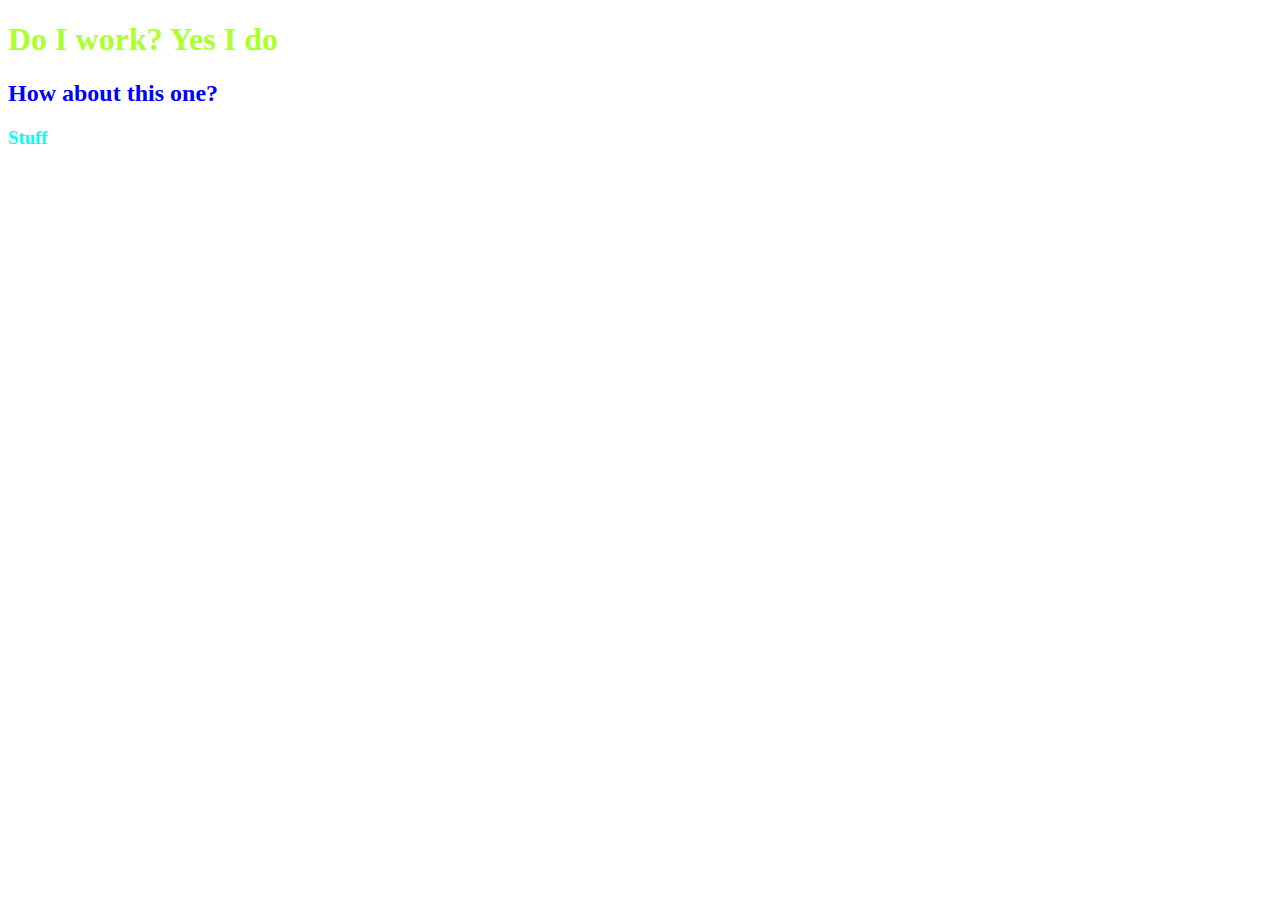
<file: 05 How to create index.html and styles.css/index.html>
<!DOCTYPE html>
<html lang="en">
<head>
    <meta charset="UTF-8">
    <meta name="viewport" content="width=device-width, initial-scale=1.0">
    <meta http-equiv="X-UA-Compatible" content="ie=edge">
    <title>Adare Restaurant</title>
    <link rel="stylesheet" href="style.css">
</head>
<body>
    <h1>Do I work? Yes I do</h1>
    <h2>How about this one?</h2>
    <h3>Stuff</h3>
</body>
</html>
</file>
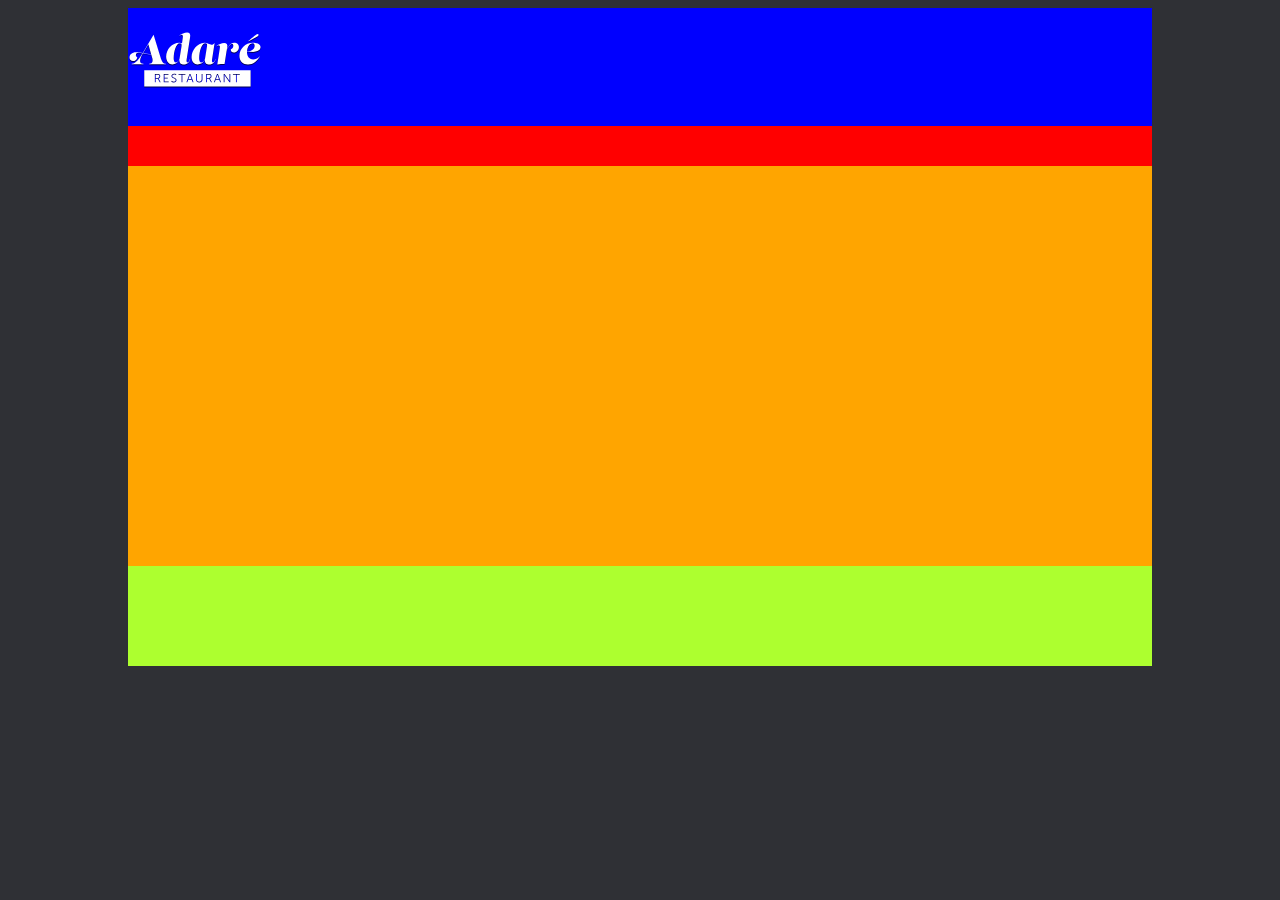
<file: 06 How to add an images to a website using HTML what is alt/index.html>
<!DOCTYPE html>
<html lang="en">
<head>
    <meta charset="UTF-8">
    <meta name="viewport" content="width=device-width, initial-scale=1.0">
    <meta http-equiv="X-UA-Compatible" content="ie=edge">
    <title>Adare Restaurant</title>
    <link rel="stylesheet" href="style.css">
</head>
<body>

    <div class="container">

        <header>
            <img src="images/logo-adare-restaurant.png" alt="Logo for Adare Restaurant">
        </header>
    
        <nav></nav> 
    
        <main></main>

        <footer></footer>

    </div>

</body>
</html>
</file>
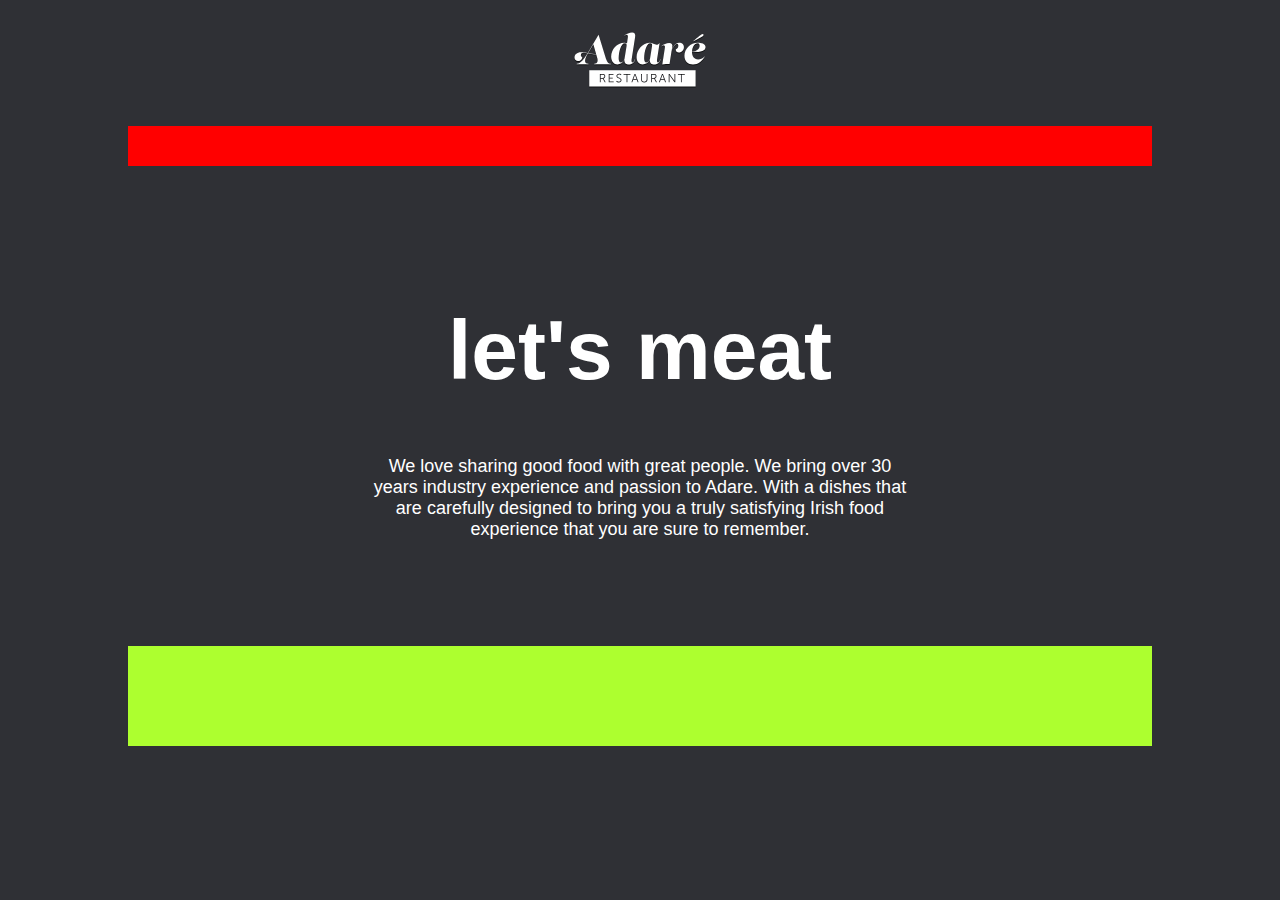
<file: 07 How to change the font style size & color of h1 p in HTML CSS/index.html>
<!DOCTYPE html>
<html lang="en">
<head>
    <meta charset="UTF-8">
    <meta name="viewport" content="width=device-width, initial-scale=1.0">
    <meta http-equiv="X-UA-Compatible" content="ie=edge">
    <title>Adare Restaurant</title>
    <link rel="stylesheet" href="style.css">
</head>
<body>

    <div class="container">

        <header>
            <img src="images/logo-adare-restaurant.png" alt="Logo for Adare Restaurant">
        </header>
    
        <nav></nav> 
    
        <main>
            <h1>let's meat</h1>
            <p>We love sharing good food with great people. We bring over 30 years industry experience and passion to Adare. With a dishes that are carefully designed to bring you a truly satisfying Irish food experience that you are sure to remember.</p>
        </main>

        <footer></footer>

    </div>

</body>
</html>
</file>
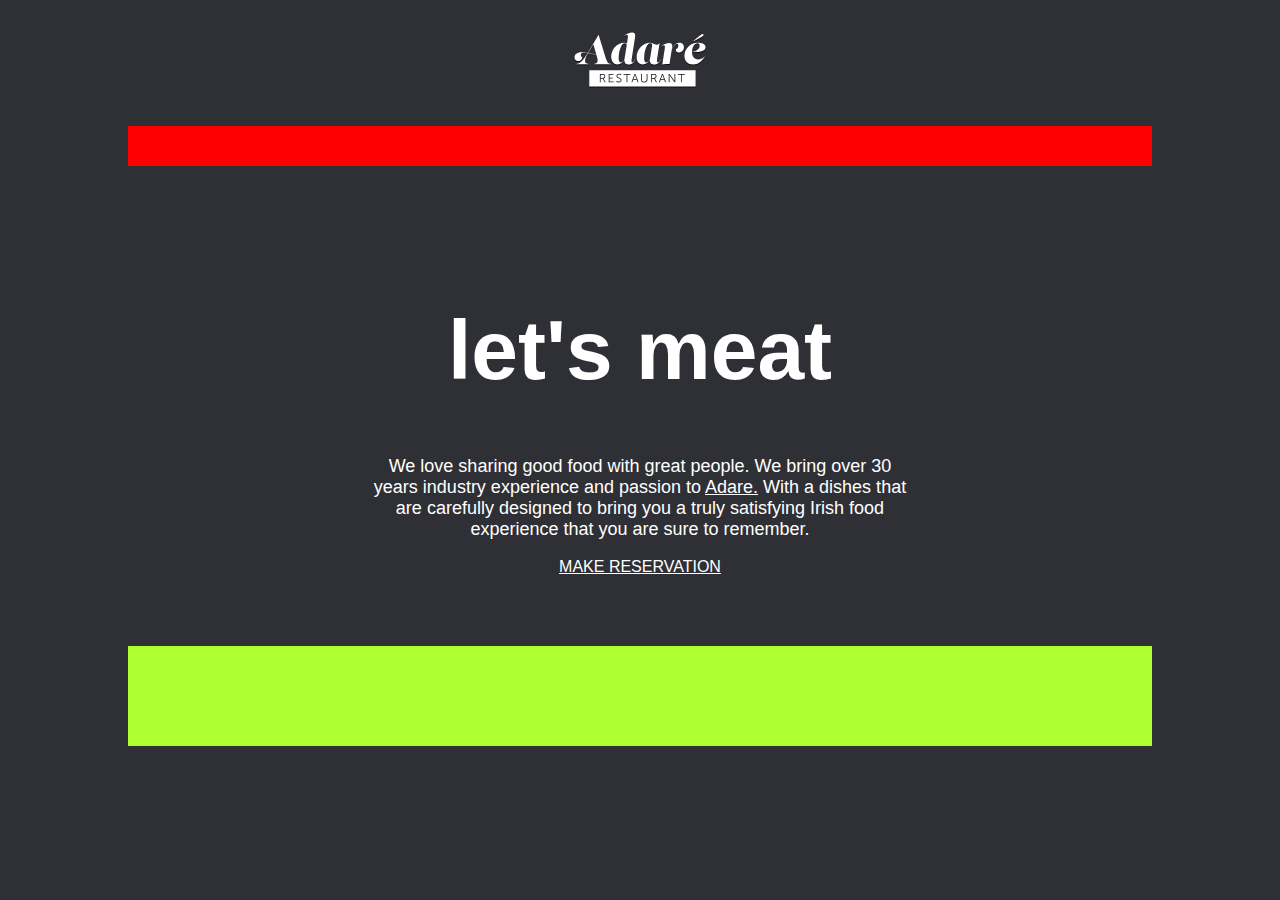
<file: 08 How to make a clickable link in html & change the color/index.html>
<!DOCTYPE html>
<html lang="en">
<head>
    <meta charset="UTF-8">
    <meta name="viewport" content="width=device-width, initial-scale=1.0">
    <meta http-equiv="X-UA-Compatible" content="ie=edge">
    <title>Adare Restaurant</title>
    <link rel="stylesheet" href="style.css">
</head>
<body>

    <div class="container">

        <header>
            <img src="images/logo-adare-restaurant.png" alt="Logo for Adare Restaurant">
        </header>
    
        <nav></nav> 
    
        <main>
            <h1>let's meat</h1>
            <p>We love sharing good food with great people. We bring over 30 years industry experience and passion to <a href="#">Adare.</a>         With a dishes that are carefully designed to bring you a truly satisfying Irish food experience that you are sure to remember.</p>
            <a href="http://www.google.com" target="_blank">MAKE RESERVATION</a>
        </main>

        <footer></footer>

    </div>

</body>
</html>
</file>
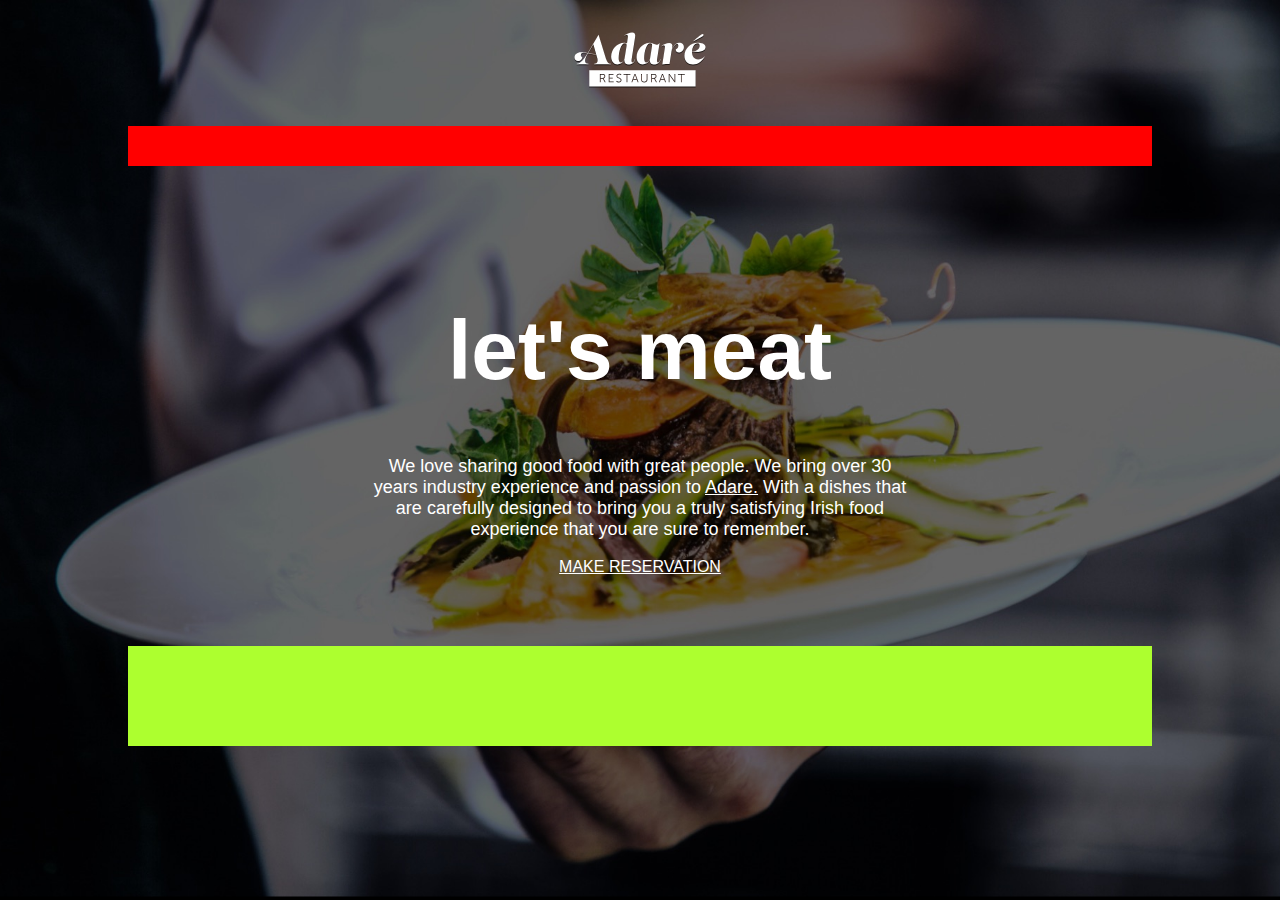
<file: 09 How to add a stretching background image to a website/index.html>
<!DOCTYPE html>
<html lang="en">
<head>
    <meta charset="UTF-8">
    <meta name="viewport" content="width=device-width, initial-scale=1.0">
    <meta http-equiv="X-UA-Compatible" content="ie=edge">
    <title>Adare Restaurant</title>
    <link rel="stylesheet" href="style.css">
</head>
<body>

    <div class="container">

        <header>
            <img src="images/logo-adare-restaurant.png" alt="Logo for Adare Restaurant">
        </header>
    
        <nav></nav> 
    
        <main>
            <h1>let's meat</h1>
            <p>We love sharing good food with great people. We bring over 30 years industry experience and passion to <a href="#">Adare.</a> With a dishes that are carefully designed to bring you a truly satisfying Irish food experience that you are sure to remember.</p>
            <a href="http://www.google.com" target="_blank">MAKE RESERVATION</a>
        </main>

        <footer></footer>

    </div>

</body>
</html>
</file>
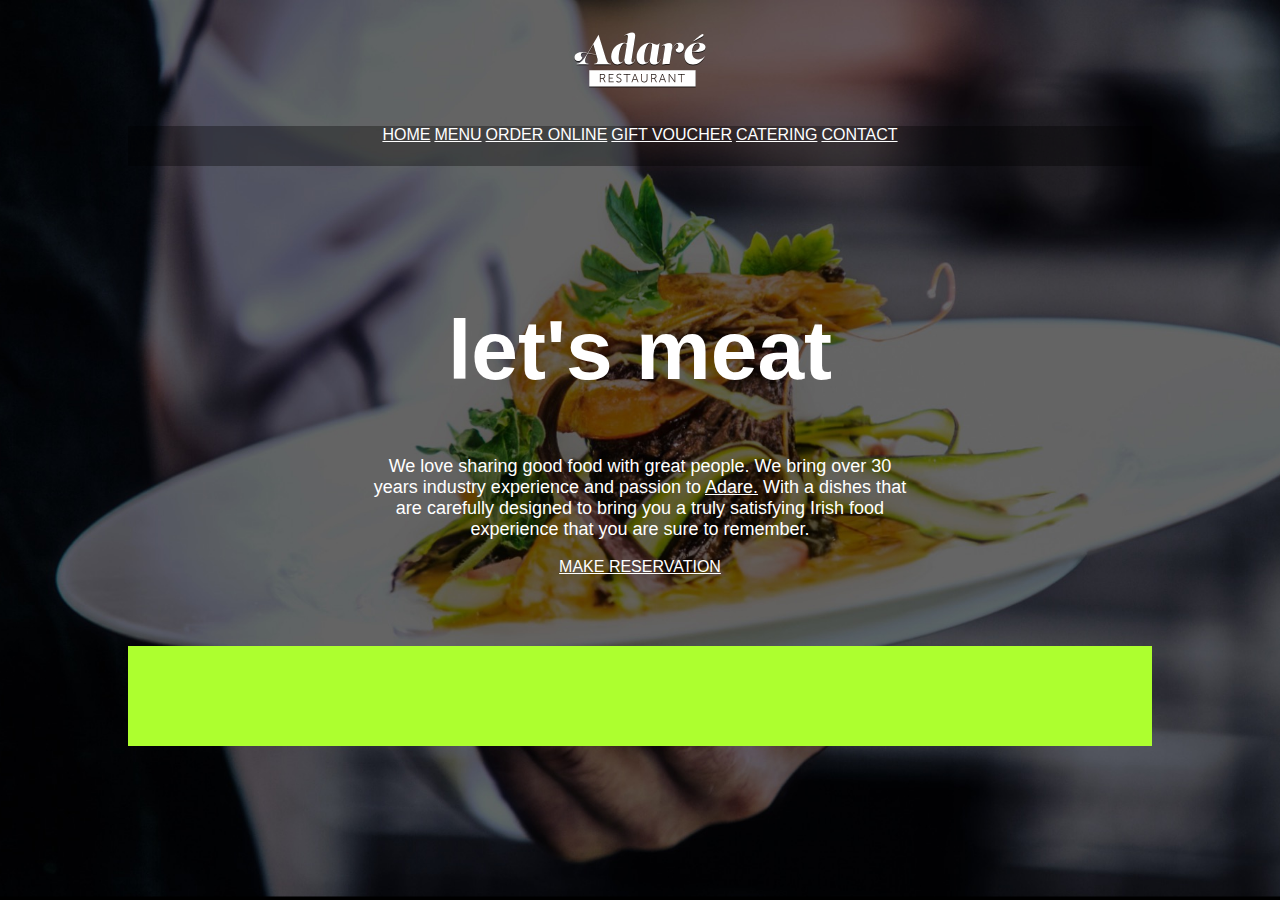
<file: 11 How to create a simple website text navigation in HTML & CSS/index.html>
<!DOCTYPE html>
<html lang="en">
<head>
    <meta charset="UTF-8">
    <meta name="viewport" content="width=device-width, initial-scale=1.0">
    <meta http-equiv="X-UA-Compatible" content="ie=edge">
    <title>Adare Restaurant</title>
    <link rel="stylesheet" href="style.css">
</head>
<body>

    <div class="container">

        <header>
            <img src="images/logo-adare-restaurant.png" alt="Logo for Adare Restaurant">
        </header>
    
        <nav>
                <a href="#">HOME</a>
                <a href="#">MENU</a>
                <a href="#">ORDER ONLINE</a>
                <a href="#">GIFT VOUCHER</a>
                <a href="#">CATERING</a>
                <a href="#">CONTACT</a>
        </nav> 
    
        <main>
            <h1>let's meat</h1>
            <p>We love sharing good food with great people. We bring over 30 years industry experience and passion to <a href="#">Adare.</a> With a dishes that are carefully designed to bring you a truly satisfying Irish food experience that you are sure to remember.</p>
            <a href="http://www.google.com" target="_blank">MAKE RESERVATION</a>
        </main>

        <footer></footer>

    </div>

</body>
</html>
</file>
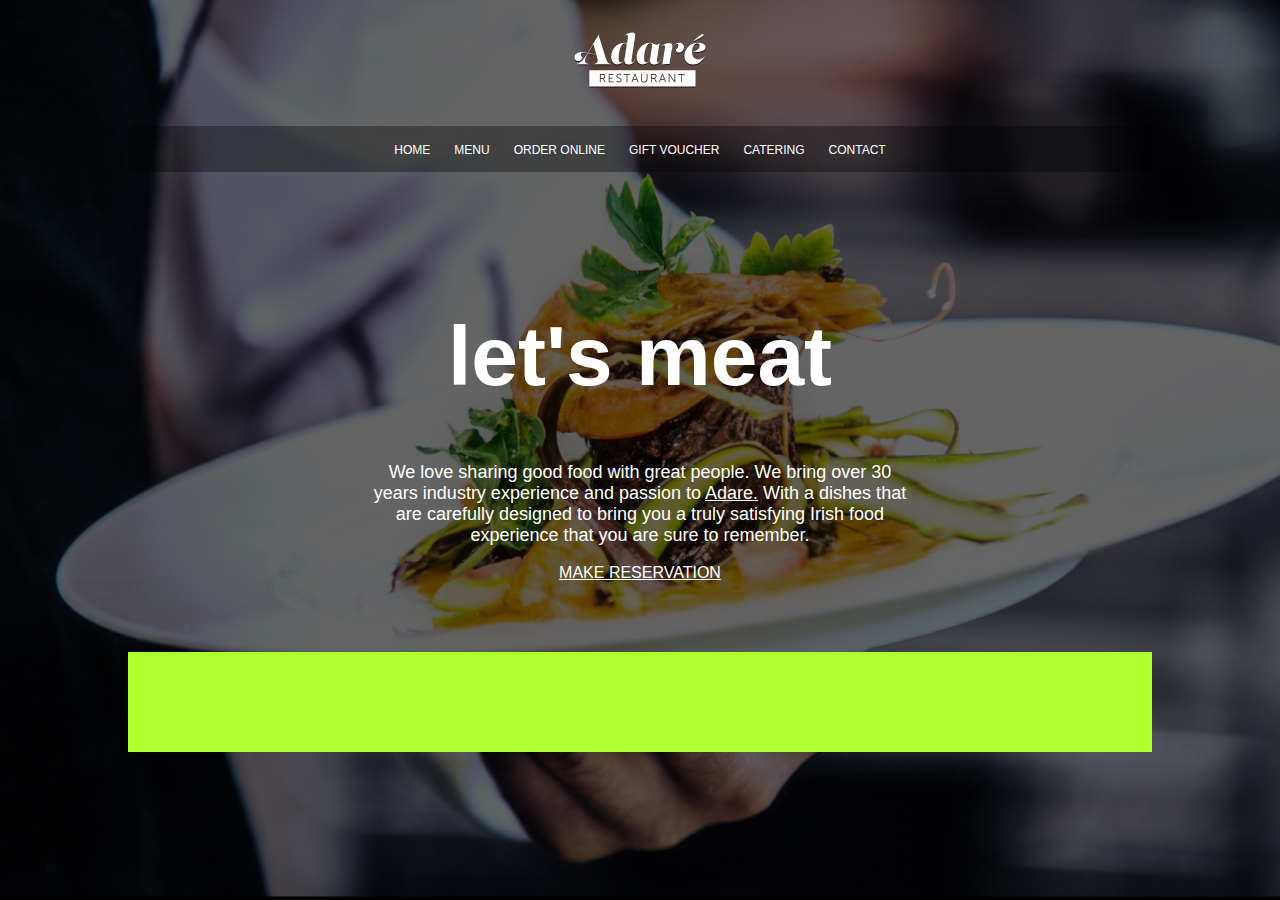
<file: 12 How to css style more than one class tag at a time compound classes/index.html>
<!DOCTYPE html>
<html lang="en">
<head>
    <meta charset="UTF-8">
    <meta name="viewport" content="width=device-width, initial-scale=1.0">
    <meta http-equiv="X-UA-Compatible" content="ie=edge">
    <title>Adare Restaurant</title>
    <link rel="stylesheet" href="style.css">
</head>
<body>

    <div class="container">
        
        <header>
            <img src="images/logo-adare-restaurant.png" alt="Logo for Adare Restaurant">
        </header>
    
        <nav>
                <a href="#">HOME</a>
                <a href="#">MENU</a>
                <a href="#">ORDER ONLINE</a>
                <a href="#">GIFT VOUCHER</a>
                <a href="#">CATERING</a>
                <a href="#">CONTACT</a>
        </nav> 
    
        <main>
            <h1>let's meat</h1>
            <p>We love sharing good food with great people. We bring over 30 years industry experience and passion to <a href="#">Adare.</a> With a dishes that are carefully designed to bring you a truly satisfying Irish food experience that you are sure to remember.</p>
            <a href="http://www.google.com" target="_blank">MAKE RESERVATION</a>
        </main>

        <footer></footer>

    </div>

</body>
</html>
</file>
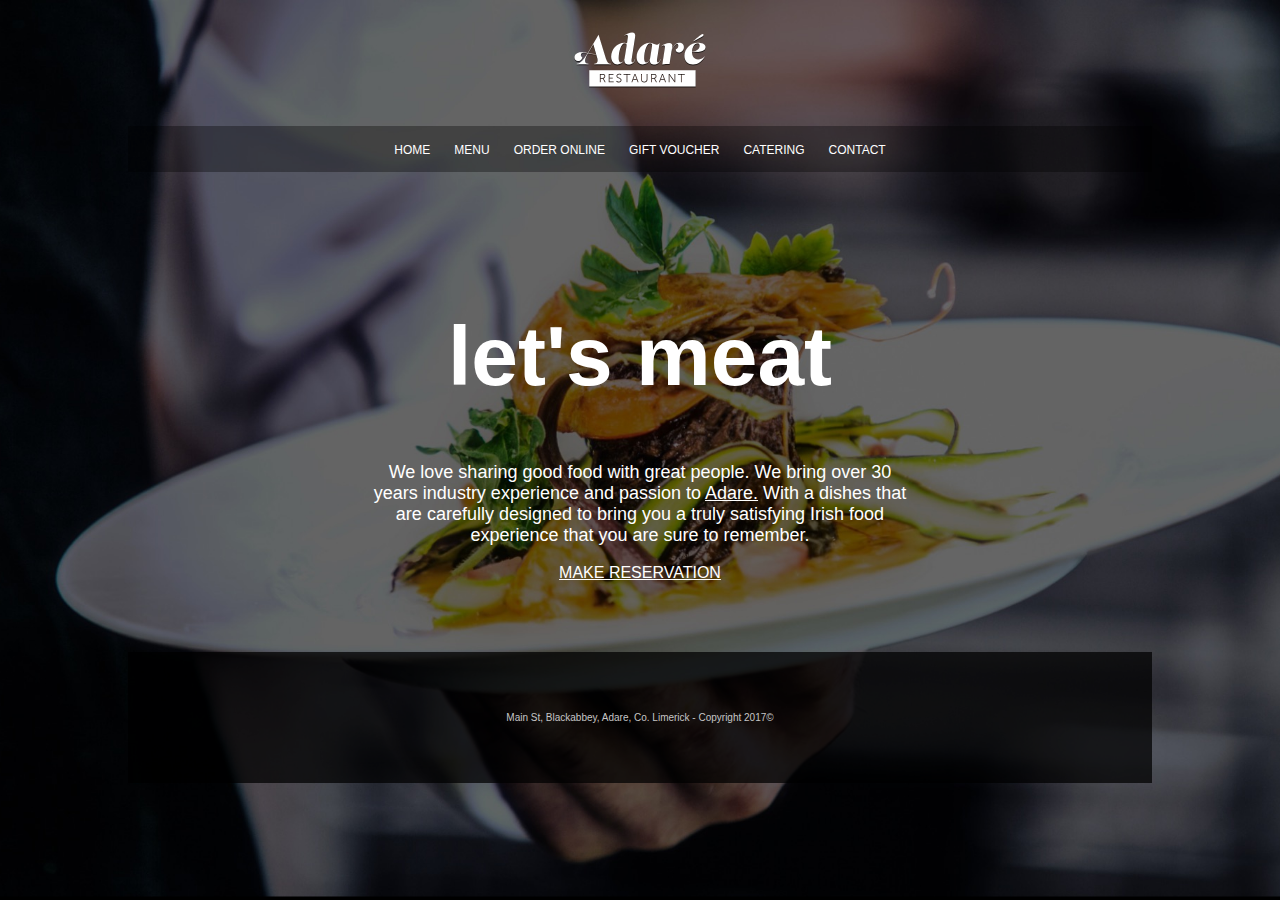
<file: 13 How to add footer/index.html>
<!DOCTYPE html>
<html lang="en">
<head>
    <meta charset="UTF-8">
    <meta name="viewport" content="width=device-width, initial-scale=1.0">
    <meta http-equiv="X-UA-Compatible" content="ie=edge">
    <title>Adare Restaurant</title>
    <link rel="stylesheet" href="style.css">
</head>
<body>

    <div class="container">
        
        <header>
            <img src="images/logo-adare-restaurant.png" alt="Logo for Adare Restaurant">
        </header>
    
        <nav>
                <a href="#">HOME</a>
                <a href="#">MENU</a>
                <a href="#">ORDER ONLINE</a>
                <a href="#">GIFT VOUCHER</a>
                <a href="#">CATERING</a>
                <a href="#">CONTACT</a>
        </nav> 
    
        <main>
            <h1>let's meat</h1>
            <p>We love sharing good food with great people. We bring over 30 years industry experience and passion to <a href="#">Adare.</a> With a dishes that are carefully designed to bring you a truly satisfying Irish food experience that you are sure to remember.</p>
            <a href="http://www.google.com" target="_blank">MAKE RESERVATION</a>
        </main>

        <footer>
            <p>Main St, Blackabbey, Adare, Co. Limerick - Copyright 2017©</p>
        </footer>

    </div>

</body>
</html>
</file>
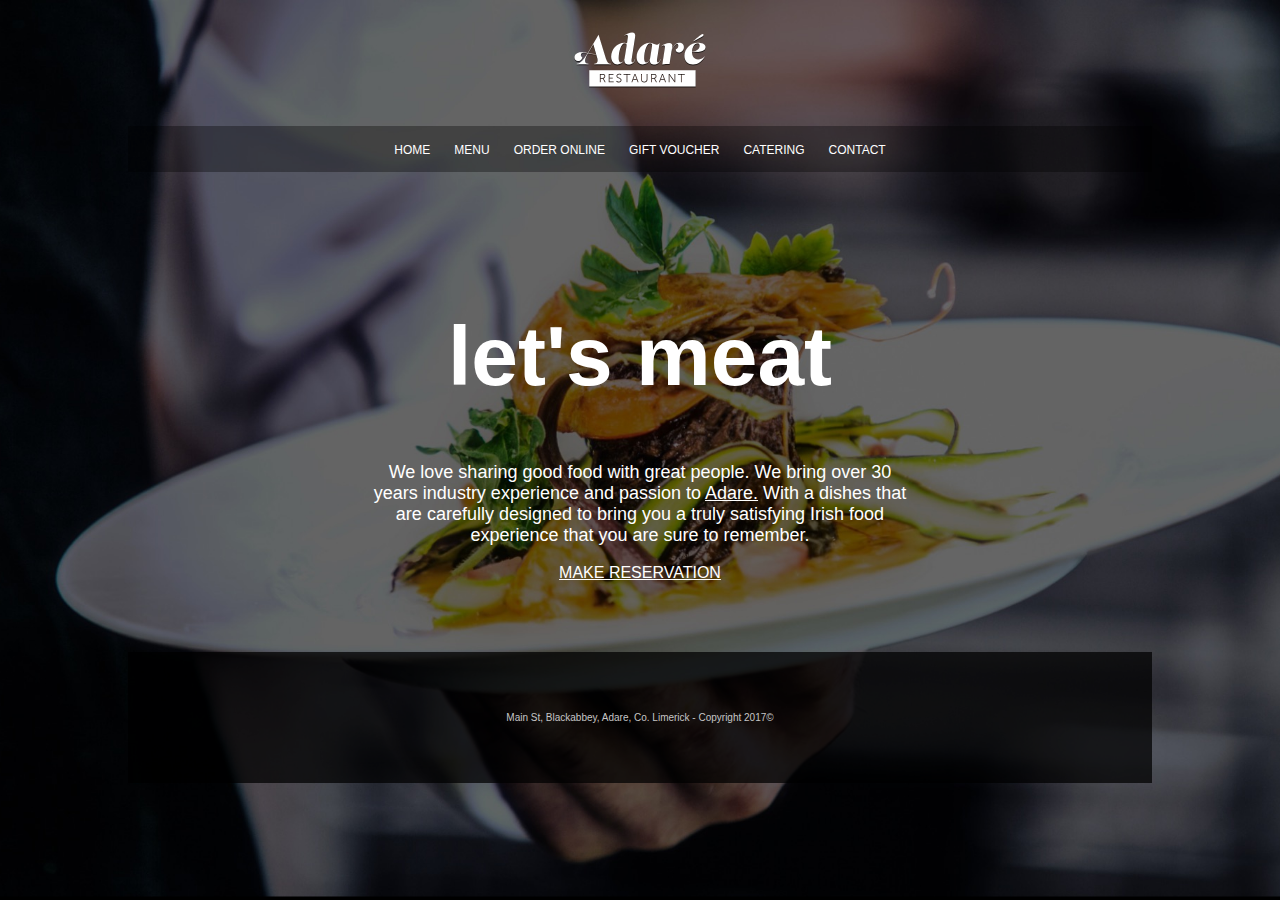
<file: 14 How to add a simple email button to a website using mailto in HTML/index.html>
<!DOCTYPE html>
<html lang="en">
<head>
    <meta charset="UTF-8">
    <meta name="viewport" content="width=device-width, initial-scale=1.0">
    <meta http-equiv="X-UA-Compatible" content="ie=edge">
    <title>Adare Restaurant</title>
    <link rel="stylesheet" href="style.css">
</head>
<body>

    <div class="container">
        
        <header>
            <img src="images/logo-adare-restaurant.png" alt="Logo for Adare Restaurant">
        </header>
    
        <nav>
                <a href="#">HOME</a>
                <a href="#">MENU</a>
                <a href="#">ORDER ONLINE</a>
                <a href="#">GIFT VOUCHER</a>
                <a href="#">CATERING</a>
                <a href="#">CONTACT</a>
        </nav> 
    
        <main>
            <h1>let's meat</h1>
            <p>We love sharing good food with great people. We bring over 30 years industry experience and passion to <a href="#">Adare.</a> With a dishes that are carefully designed to bring you a truly satisfying Irish food experience that you are sure to remember.</p>
            <a href="mailto:daniel@mywebsite.com?Subject=Reservation">MAKE RESERVATION</a>
        </main>

        <footer>
            <p>Main St, Blackabbey, Adare, Co. Limerick - Copyright 2017©</p>
        </footer>

    </div>

</body>
</html>
</file>
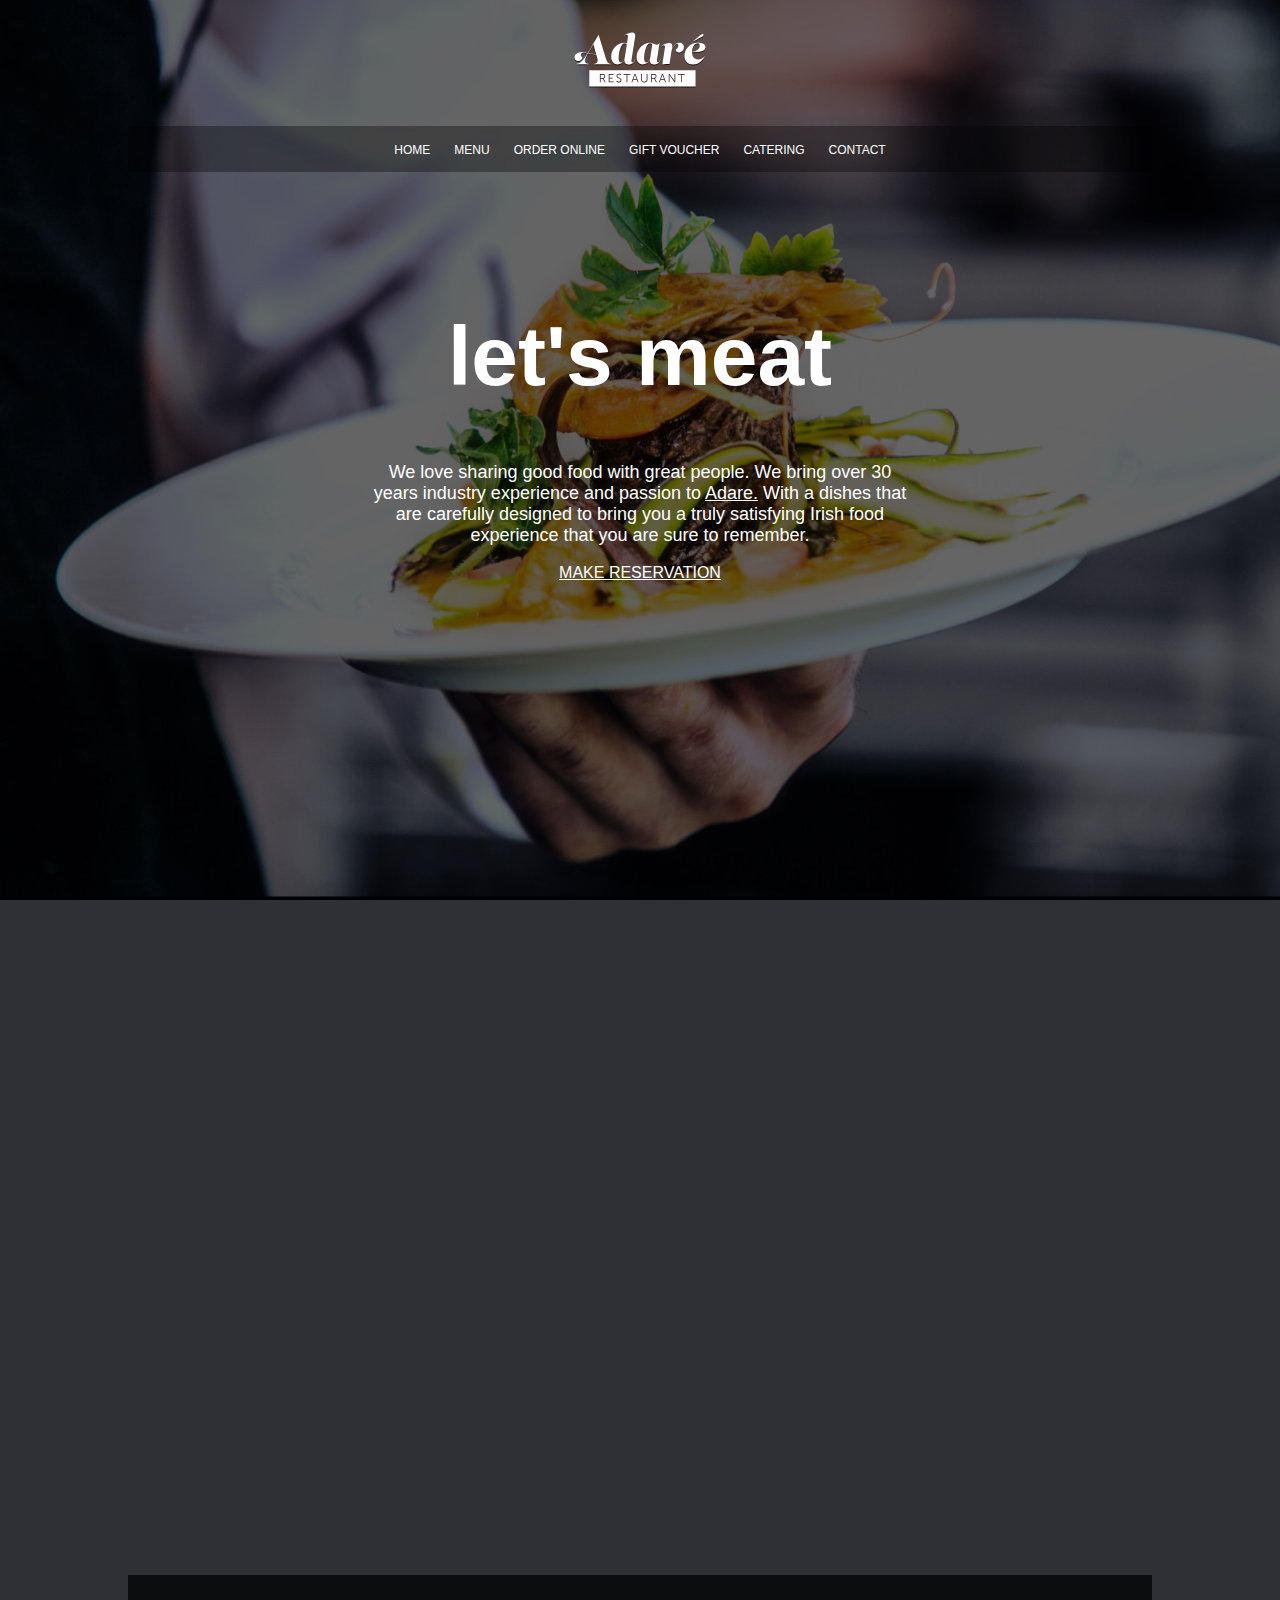
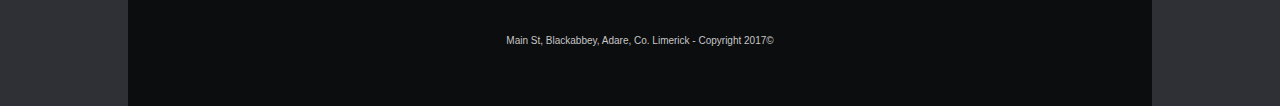
<file: 15 How to add Google Maps to your website using embed codes/index.html>
<!DOCTYPE html>
<html lang="en">
<head>
    <meta charset="UTF-8">
    <meta name="viewport" content="width=device-width, initial-scale=1.0">
    <meta http-equiv="X-UA-Compatible" content="ie=edge">
    <title>Adare Restaurant</title>
    <link rel="stylesheet" href="style.css">
</head>
<body>

    <div class="container">
        
        <header>
            <img src="images/logo-adare-restaurant.png" alt="Logo for Adare Restaurant">
        </header>
    
        <nav>
                <a href="#">HOME</a>
                <a href="#">MENU</a>
                <a href="#">ORDER ONLINE</a>
                <a href="#">GIFT VOUCHER</a>
                <a href="#">CATERING</a>
                <a href="#">CONTACT</a>
        </nav> 
    
        <main>
            <h1>let's meat</h1>
            <p>We love sharing good food with great people. We bring over 30 years industry experience and passion to <a href="#">Adare.</a> With a dishes that are carefully designed to bring you a truly satisfying Irish food experience that you are sure to remember.</p>
            <a href="mailto:daniel@mywebsite.com?Subject=Reservation">MAKE RESERVATION</a>
        
        </main>

        <section class="maps">
            <iframe src="https://www.google.com/maps/embed?pb=!1m18!1m12!1m3!1d9701.147967093066!2d-8.78819961509965!3d52.56467476732047!2m3!1f0!2f0!3f0!3m2!1i1024!2i768!4f13.1!3m3!1m2!1s0x485b460ddb875af7%3A0xdb34accde986ee58!2sThe+Carriage+House+at+Adare+Manor!5e0!3m2!1sen!2sie!4v1558038906067!5m2!1sen!2sie" width="1024" height="500" frameborder="0" style="border:0" allowfullscreen></iframe>

            <iframe width="560" height="315" src="https://www.youtube.com/embed/DDyohpJCvCQ" frameborder="0" allow="accelerometer; autoplay; encrypted-media; gyroscope; picture-in-picture" allowfullscreen></iframe>

            <script type='text/javascript' src='//www.opentable.com/widget/reservation/loader?rid=412810&type=standard&theme=standard&iframe=true&overlay=false&domain=com&lang=en-US'></script>
        </section>


        <footer>
            <p>Main St, Blackabbey, Adare, Co. Limerick - Copyright 2017©</p>
        </footer>

    </div>

</body>
</html>
</file>
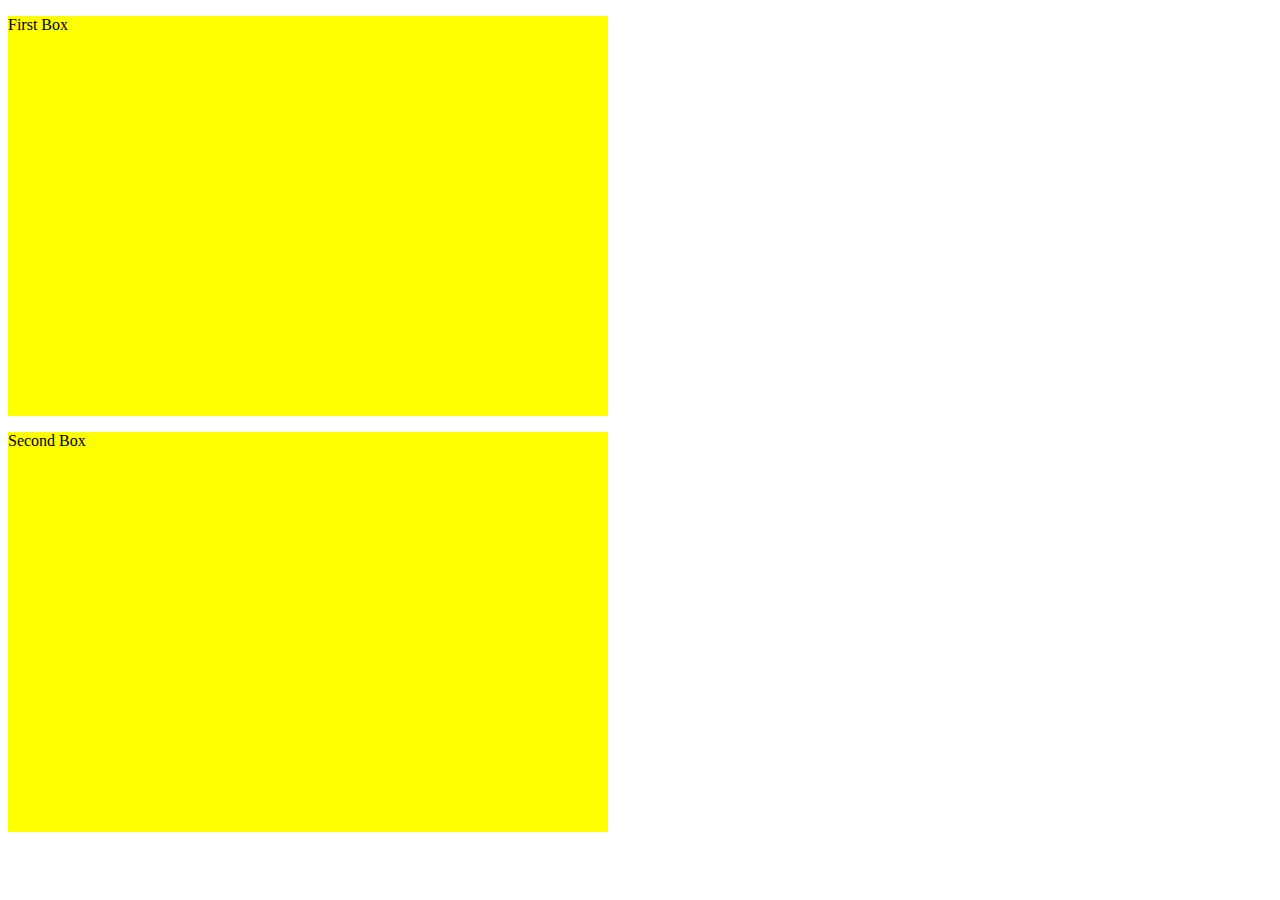
<file: 03 How to add structure to your website using Div Tags/divtags.html>
<!DOCTYPE html>
<html lang="en">
<head>
    <meta charset="UTF-8">
    <meta name="viewport" content="width=device-width, initial-scale=1.0">
    <meta http-equiv="X-UA-Compatible" content="ie=edge">
    <title>Div Tags</title>
    <style>
        div {
            background-color: yellow;
            width: 600px;
            height: 400px;
        }
    </style>
</head>



<body>
    
    <div>
        <p>First Box</p>
    </div>

    <div>
        <p>Second Box</p>
    </div>

</body>
</html>
</file>
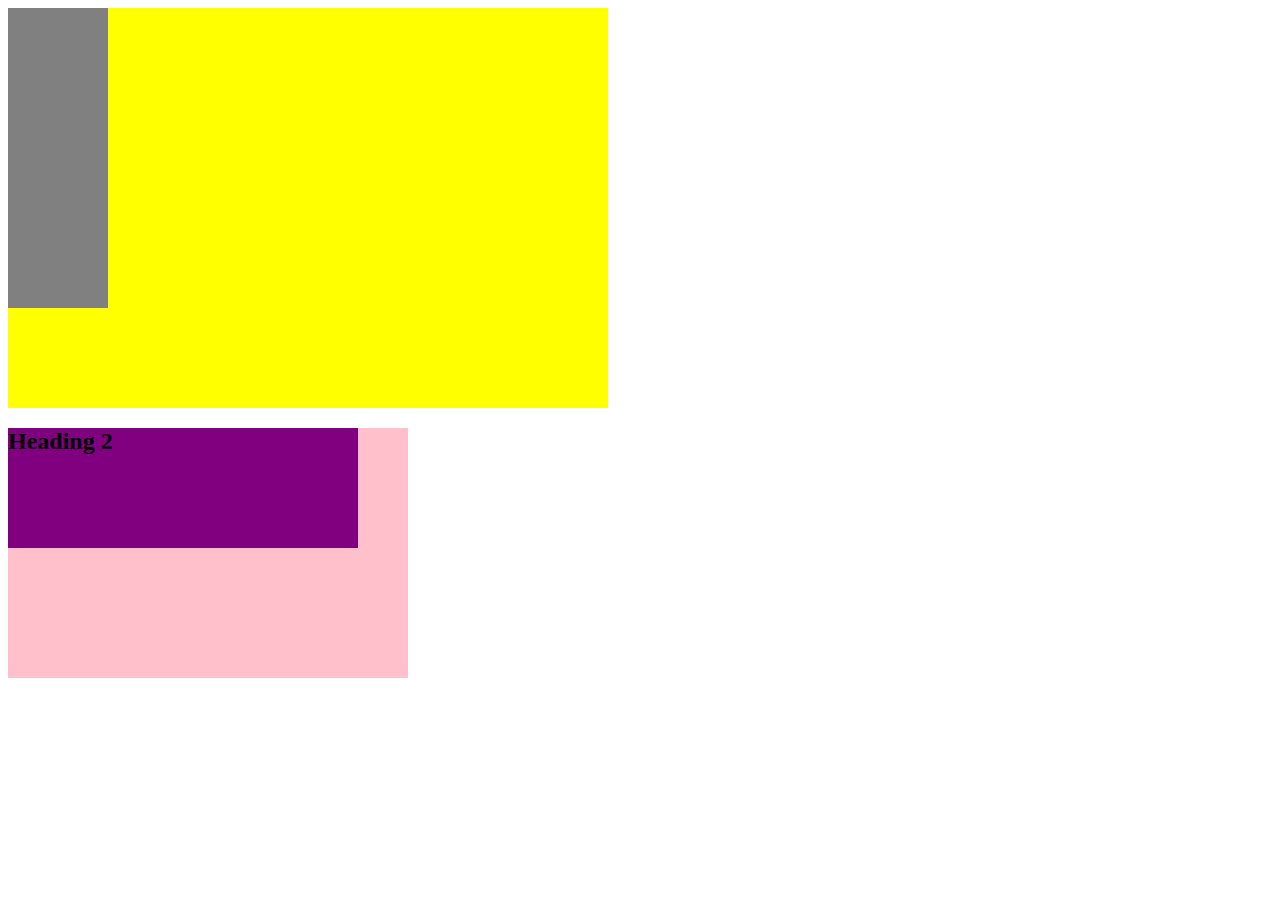
<file: 04 How to create a seperate cascading style sheet in HTML & CSS/divtags.html>
<!DOCTYPE html>
<html lang="en">
<head>
    <meta charset="UTF-8">
    <meta name="viewport" content="width=device-width, initial-scale=1.0">
    <meta http-equiv="X-UA-Compatible" content="ie=edge">
    <title>Div Tags</title>
    <link rel="stylesheet" href="style.css">
</head>



<body>
    
    <div class="box1">
        <div class="box3"></div>
    </div>

    <div class="box2">
        <div class="box4">
            <h2>Heading 2</h2>
        </div>
    </div>

</body>
</html>
</file>
<file: 05 How to create index.html and styles.css/style.css>
h1 {
    color: greenyellow;
    font-size 100px;
}

h2 {
    color: blue;
}
h3 {
    color: aqua;
}
</file>
<file: 06 How to add an images to a website using HTML what is alt/style.css>
body {
    background-color: #2F3035;
}


.container {
    margin-left: auto;
    margin-right: auto;
    width: 1024px;
}

header {
    background-color: blue;
    height: 118px;
}

nav {
    background-color: red;
    height: 40px;
}

main {
    background-color: orange;
    height: 400px;
}

footer {
    background-color: greenyellow;
    height: 100px;
}
</file>
<file: 07 How to change the font style size & color of h1 p in HTML CSS/style.css>
body {
    background-color: #2F3035;
}


.container {
    margin-left: auto;
    margin-right: auto;
    width: 1024px;
}

header {
    height: 118px;
    text-align: center;
}

nav {
    background-color: red;
    height: 40px;
}

main {
    height: 400px;
    text-align: center;
    padding-top: 80px;
    padding-left: 240px;
    padding-right: 240px;
}

footer {
    background-color: greenyellow;
    height: 100px;
}

h1 {
    font-size: 84px;
    color: white;
    font-family: Arial, Helvetica, sans-serif;
}

p {
    font-size: 18px;
    color: white;
    font-family: Arial, Helvetica, sans-serif;
}
</file>
<file: 08 How to make a clickable link in html & change the color/style.css>
body {
    background-color: #2F3035;
}


.container {
    margin-left: auto;
    margin-right: auto;
    width: 1024px;
}

header {
    height: 118px;
    text-align: center;
}

nav {
    background-color: red;
    height: 40px;
}

main {
    height: 400px;
    text-align: center;
    padding-top: 80px;
    padding-left: 240px;
    padding-right: 240px;
}

footer {
    background-color: greenyellow;
    height: 100px;
}

h1 {
    font-size: 84px;
    color: white;
    font-family: Arial, Helvetica, sans-serif;
}

p {
    font-size: 18px;
    color: white;
    font-family: Arial, Helvetica, sans-serif;
}

a {
    color: white;
    font-family: Arial, Helvetica, sans-serif;
    /* text-decoration: none; */
}
</file>
<file: 09 How to add a stretching background image to a website/style.css>
html {
    height: 100%;
}


body {
    background-color: #2F3035;
    background-image: url(images/background-adare-restaurant.jpg);
    background-size: cover;
    background-repeat: no-repeat;
    background-position: center;
}


.container {
    margin-left: auto;
    margin-right: auto;
    width: 1024px;
}

header {
    height: 118px;
    text-align: center;
}

nav {
    background-color: red;
    height: 40px;
}

main {
    height: 400px;
    text-align: center;
    padding-top: 80px;
    padding-left: 240px;
    padding-right: 240px;
}

footer {
    background-color: greenyellow;
    height: 100px;
}

h1 {
    font-size: 84px;
    color: white;
    font-family: Arial, Helvetica, sans-serif;
}

p {
    font-size: 18px;
    color: white;
    font-family: Arial, Helvetica, sans-serif;
}

a {
    color: white;
    font-family: Arial, Helvetica, sans-serif;
    /* text-decoration: none; */
}
</file>
<file: 11 How to create a simple website text navigation in HTML & CSS/style.css>
html {
    height: 100%;
}


body {
    background-color: #2F3035;
    background-image: url(images/background-adare-restaurant.jpg);
    background-size: cover;
    background-repeat: no-repeat;
    background-position: center;
}


.container {
    margin-left: auto;
    margin-right: auto;
    width: 1024px;
}

header {
    height: 118px;
    text-align: center;
}

nav {
    background-color: rgba(0, 0, 0, 0.338); 
    height: 40px;
    text-align: center;
}

main {
    height: 400px;
    text-align: center;
    padding-top: 80px;
    padding-left: 240px;
    padding-right: 240px;
}

footer {
    background-color: greenyellow;
    height: 100px;
}

h1 {
    font-size: 84px;
    color: white;
    font-family: Arial, Helvetica, sans-serif;
}

p {
    font-size: 18px;
    color: white;
    font-family: Arial, Helvetica, sans-serif;
}

a {
    color: white;
    font-family: Arial, Helvetica, sans-serif;
    /* text-decoration: none; */
}
</file>
<file: 12 How to css style more than one class tag at a time compound classes/style.css>
html {
    height: 100%;
}


body {
    background-color: #2F3035;
    background-image: url(images/background-adare-restaurant.jpg);
    background-size: cover;
    background-repeat: no-repeat;
    background-position: center;
}


.container {
    margin-left: auto;
    margin-right: auto;
    width: 1024px;
}

header {
    height: 118px;
    text-align: center;
}

nav {
    background-color: rgba(0, 0, 0, 0.338); 
    text-align: center;
    padding-top: 14px;
    padding-bottom: 14px;
}

main {
    height: 400px;
    text-align: center;
    padding-top: 80px;
    padding-left: 240px;
    padding-right: 240px;
}

footer {
    background-color: greenyellow;
    height: 100px;
}

h1 {
    font-size: 84px;
    color: white;
    font-family: Arial, Helvetica, sans-serif;
}

p {
    font-size: 18px;
    color: white;
    font-family: Arial, Helvetica, sans-serif;
}

a {
    color: white;
    font-family: Arial, Helvetica, sans-serif;
    /* text-decoration: none; */
}

nav a {
    text-decoration: none;
    font-size: 12px;
    padding-left: 10px;
    padding-right: 10px;
}
</file>
<file: 13 How to add footer/style.css>
html {
    height: 100%;
}


body {
    background-color: #2F3035;
    background-image: url(images/background-adare-restaurant.jpg);
    background-size: cover;
    background-repeat: no-repeat;
    background-position: center;
}


.container {
    margin-left: auto;
    margin-right: auto;
    width: 1024px;
}

header {
    height: 118px;
    text-align: center;
}

nav {
    background-color: rgba(0, 0, 0, 0.338); 
    text-align: center;
    padding-top: 14px;
    padding-bottom: 14px;
}

main {
    height: 400px;
    text-align: center;
    padding-top: 80px;
    padding-left: 240px;
    padding-right: 240px;
}

footer {
    background-color: rgba(0, 0, 0, 0.728);
    padding-top: 50px;
    padding-bottom: 50px;
}

h1 {
    font-size: 84px;
    color: white;
    font-family: Arial, Helvetica, sans-serif;
}

p {
    font-size: 18px;
    color: white;
    font-family: Arial, Helvetica, sans-serif;
}

a {
    color: white;
    font-family: Arial, Helvetica, sans-serif;
    /* text-decoration: none; */
}

nav a {
    text-decoration: none;
    font-size: 12px;
    padding-left: 10px;
    padding-right: 10px;
}

footer p {
    font-size: 10px;
    text-align: center;
    color: rgb(198, 198, 198);
}
</file>
<file: 14 How to add a simple email button to a website using mailto in HTML/style.css>
html {
    height: 100%;
}


body {
    background-color: #2F3035;
    background-image: url(images/background-adare-restaurant.jpg);
    background-size: cover;
    background-repeat: no-repeat;
    background-position: center;
}


.container {
    margin-left: auto;
    margin-right: auto;
    width: 1024px;
}

header {
    height: 118px;
    text-align: center;
}

nav {
    background-color: rgba(0, 0, 0, 0.338); 
    text-align: center;
    padding-top: 14px;
    padding-bottom: 14px;
}

main {
    height: 400px;
    text-align: center;
    padding-top: 80px;
    padding-left: 240px;
    padding-right: 240px;
}

footer {
    background-color: rgba(0, 0, 0, 0.728);
    padding-top: 50px;
    padding-bottom: 50px;
}

h1 {
    font-size: 84px;
    color: white;
    font-family: Arial, Helvetica, sans-serif;
}

p {
    font-size: 18px;
    color: white;
    font-family: Arial, Helvetica, sans-serif;
}

a {
    color: white;
    font-family: Arial, Helvetica, sans-serif;
    /* text-decoration: none; */
}

nav a {
    text-decoration: none;
    font-size: 12px;
    padding-left: 10px;
    padding-right: 10px;
}

footer p {
    font-size: 10px;
    text-align: center;
    color: rgb(198, 198, 198);
}
</file>
<file: 15 How to add Google Maps to your website using embed codes/style.css>
html {
    height: 100%;
}


body {
    background-color: #2F3035;
    background-image: url(images/background-adare-restaurant.jpg);
    background-size: cover;
    background-repeat: no-repeat;
    background-position: center;
}


.container {
    margin-left: auto;
    margin-right: auto;
    width: 1024px;
}

header {
    height: 118px;
    text-align: center;
}

nav {
    background-color: rgba(0, 0, 0, 0.338); 
    text-align: center;
    padding-top: 14px;
    padding-bottom: 14px;
}

main {
    height: 400px;
    text-align: center;
    padding-top: 80px;
    padding-left: 240px;
    padding-right: 240px;
}

footer {
    background-color: rgba(0, 0, 0, 0.728);
    padding-top: 50px;
    padding-bottom: 50px;
}

h1 {
    font-size: 84px;
    color: white;
    font-family: Arial, Helvetica, sans-serif;
}

p {
    font-size: 18px;
    color: white;
    font-family: Arial, Helvetica, sans-serif;
}

a {
    color: white;
    font-family: Arial, Helvetica, sans-serif;
    /* text-decoration: none; */
}

nav a {
    text-decoration: none;
    font-size: 12px;
    padding-left: 10px;
    padding-right: 10px;
}

footer p {
    font-size: 10px;
    text-align: center;
    color: rgb(198, 198, 198);
}

.maps {
    padding-bottom: 100px;
}
</file>
<file: 04 How to create a seperate cascading style sheet in HTML & CSS/style.css>
.box1 {
    background-color: yellow;
    width: 600px;
    height: 400px;
}

.box2 {
    background-color: pink;
    width: 400px;
    height: 250px;
}

.box3 {
    background-color: gray;
    width: 100px;
    height: 300px;
}

.box4 {
    background-color: purple;
    width: 350px;
    height: 120px;
}
</file>
